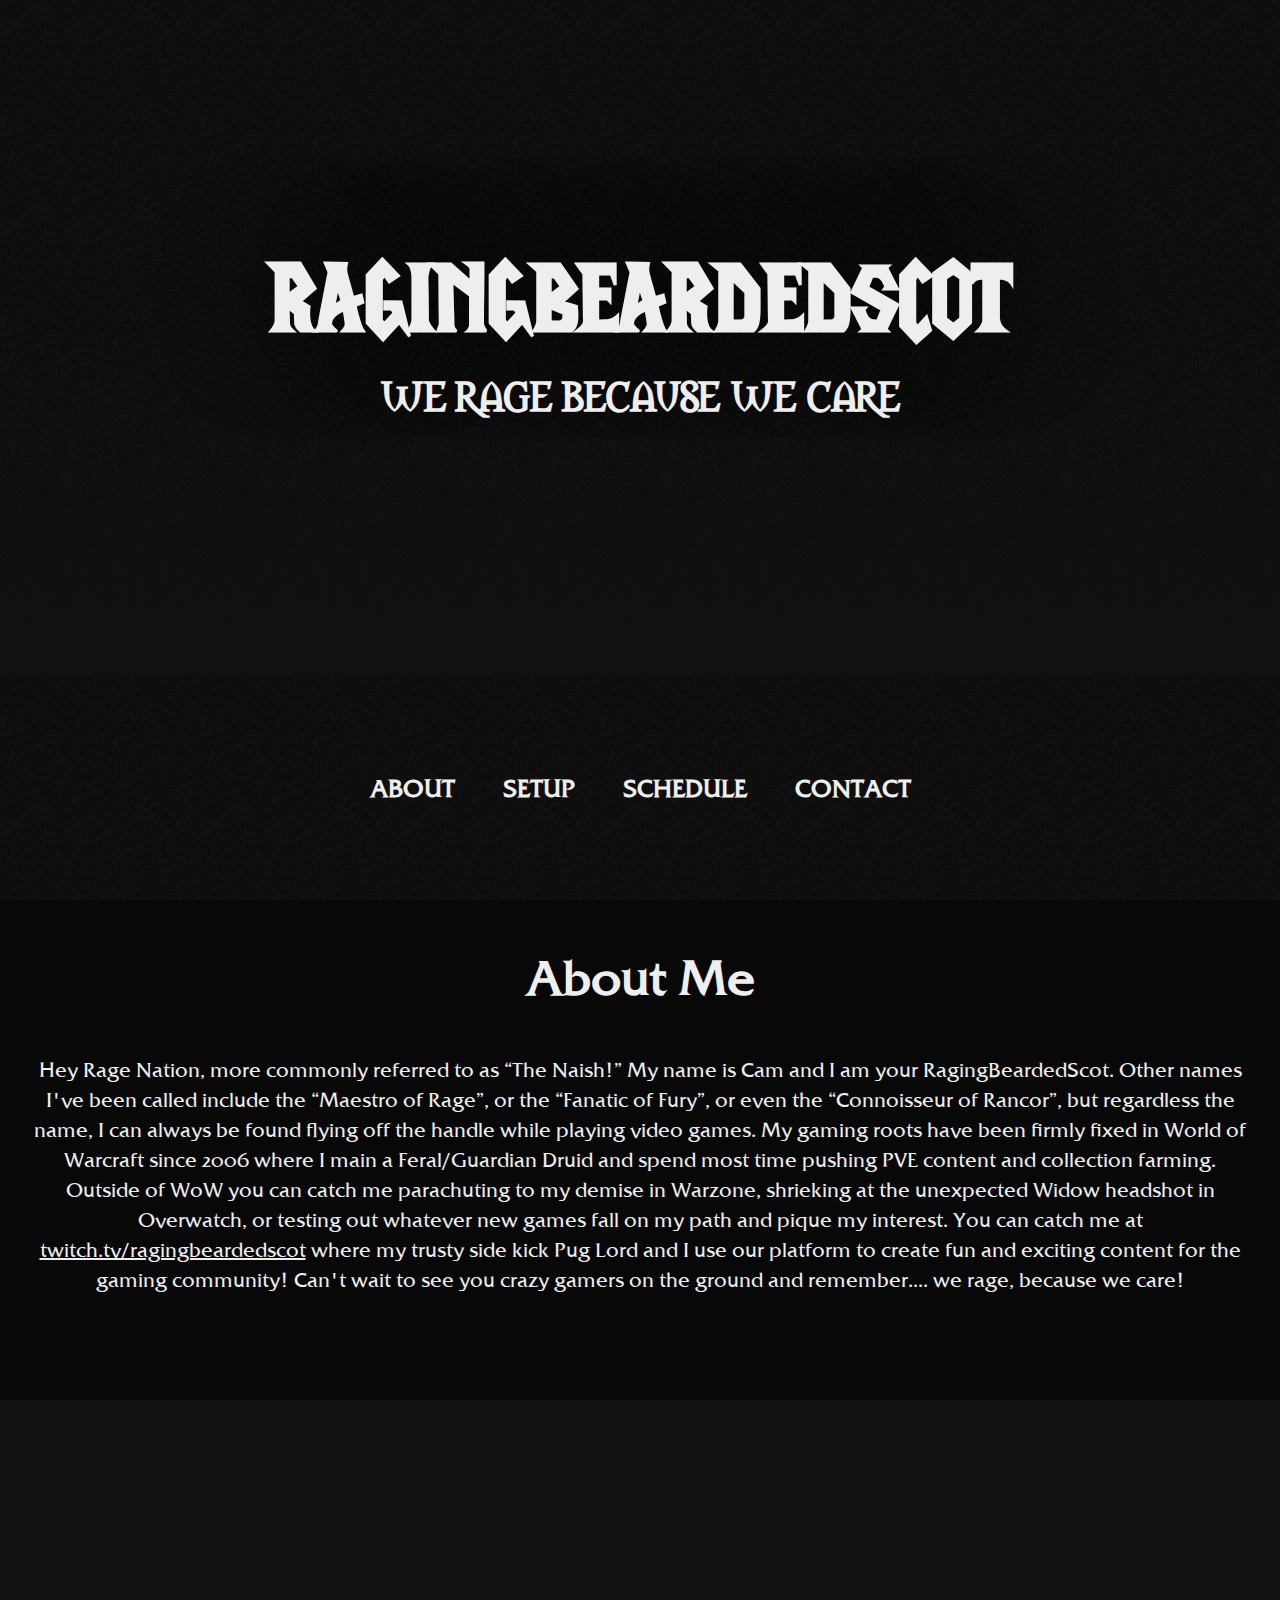
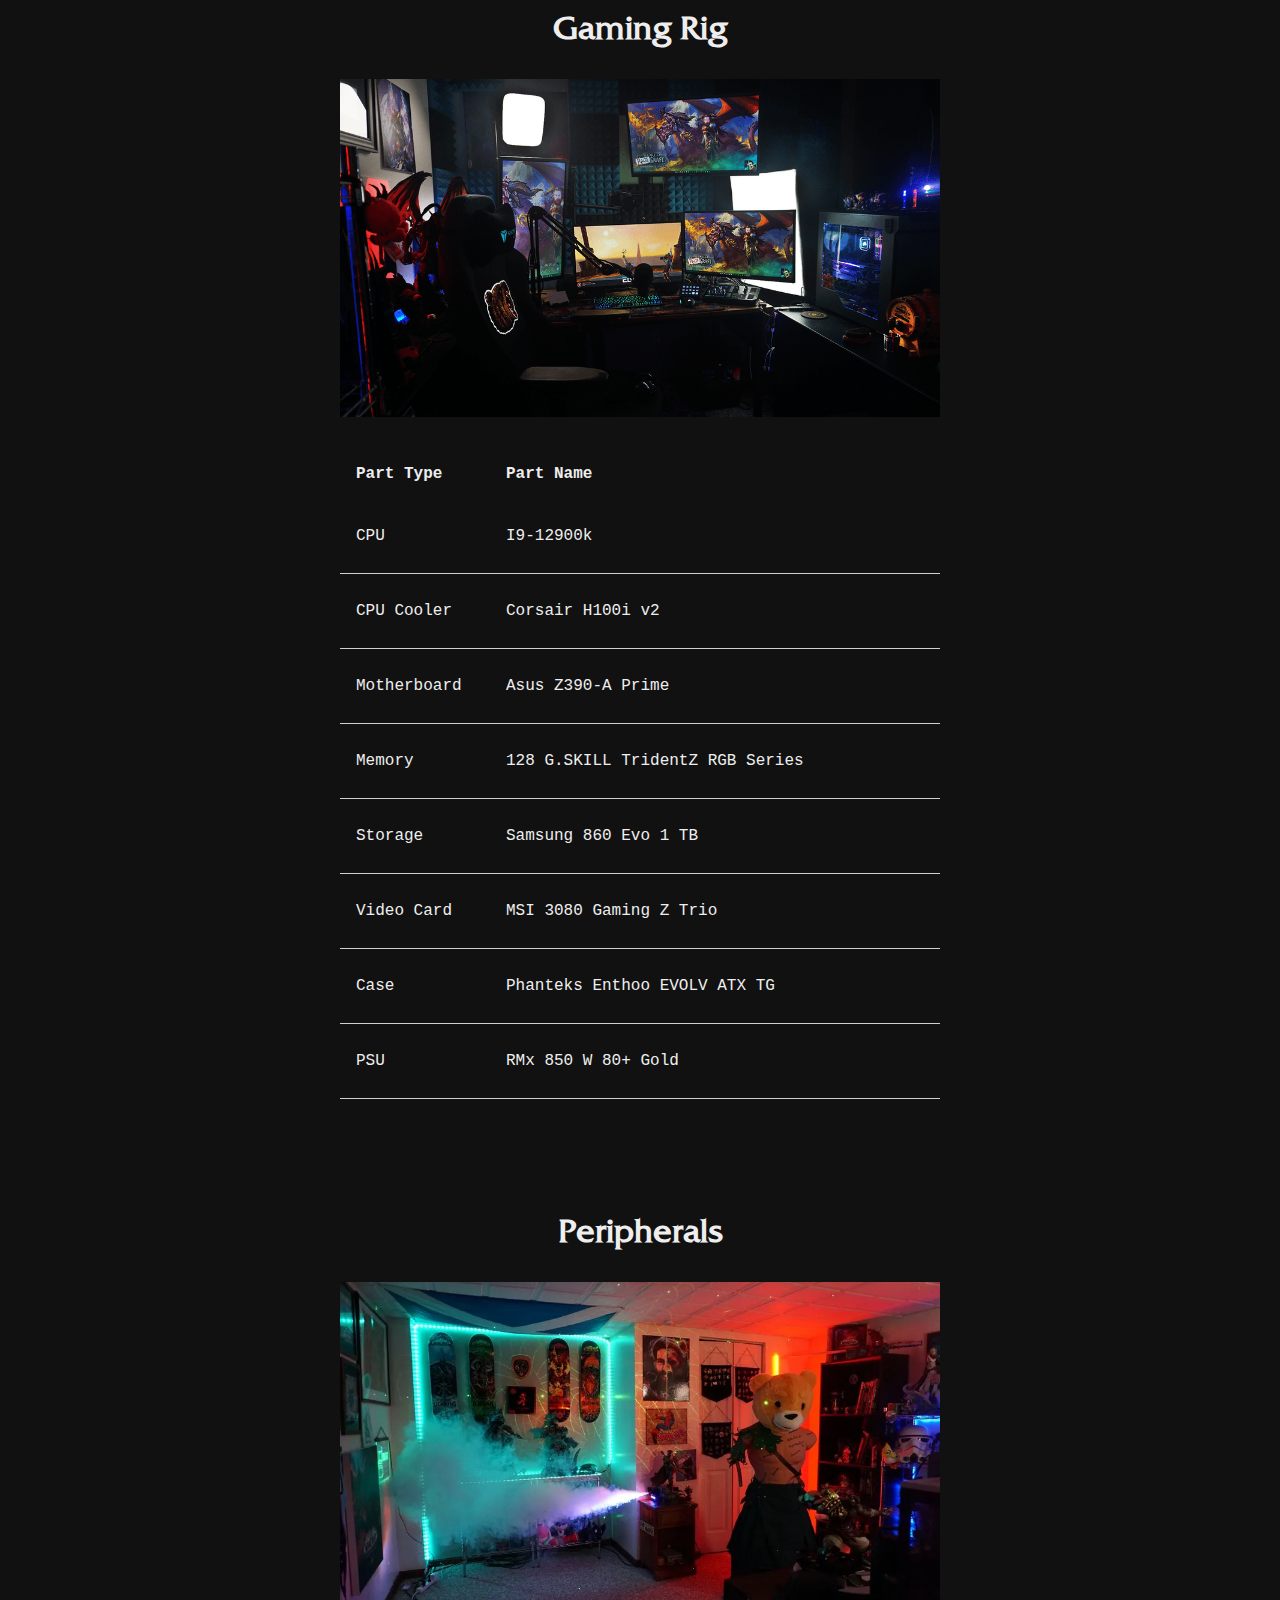
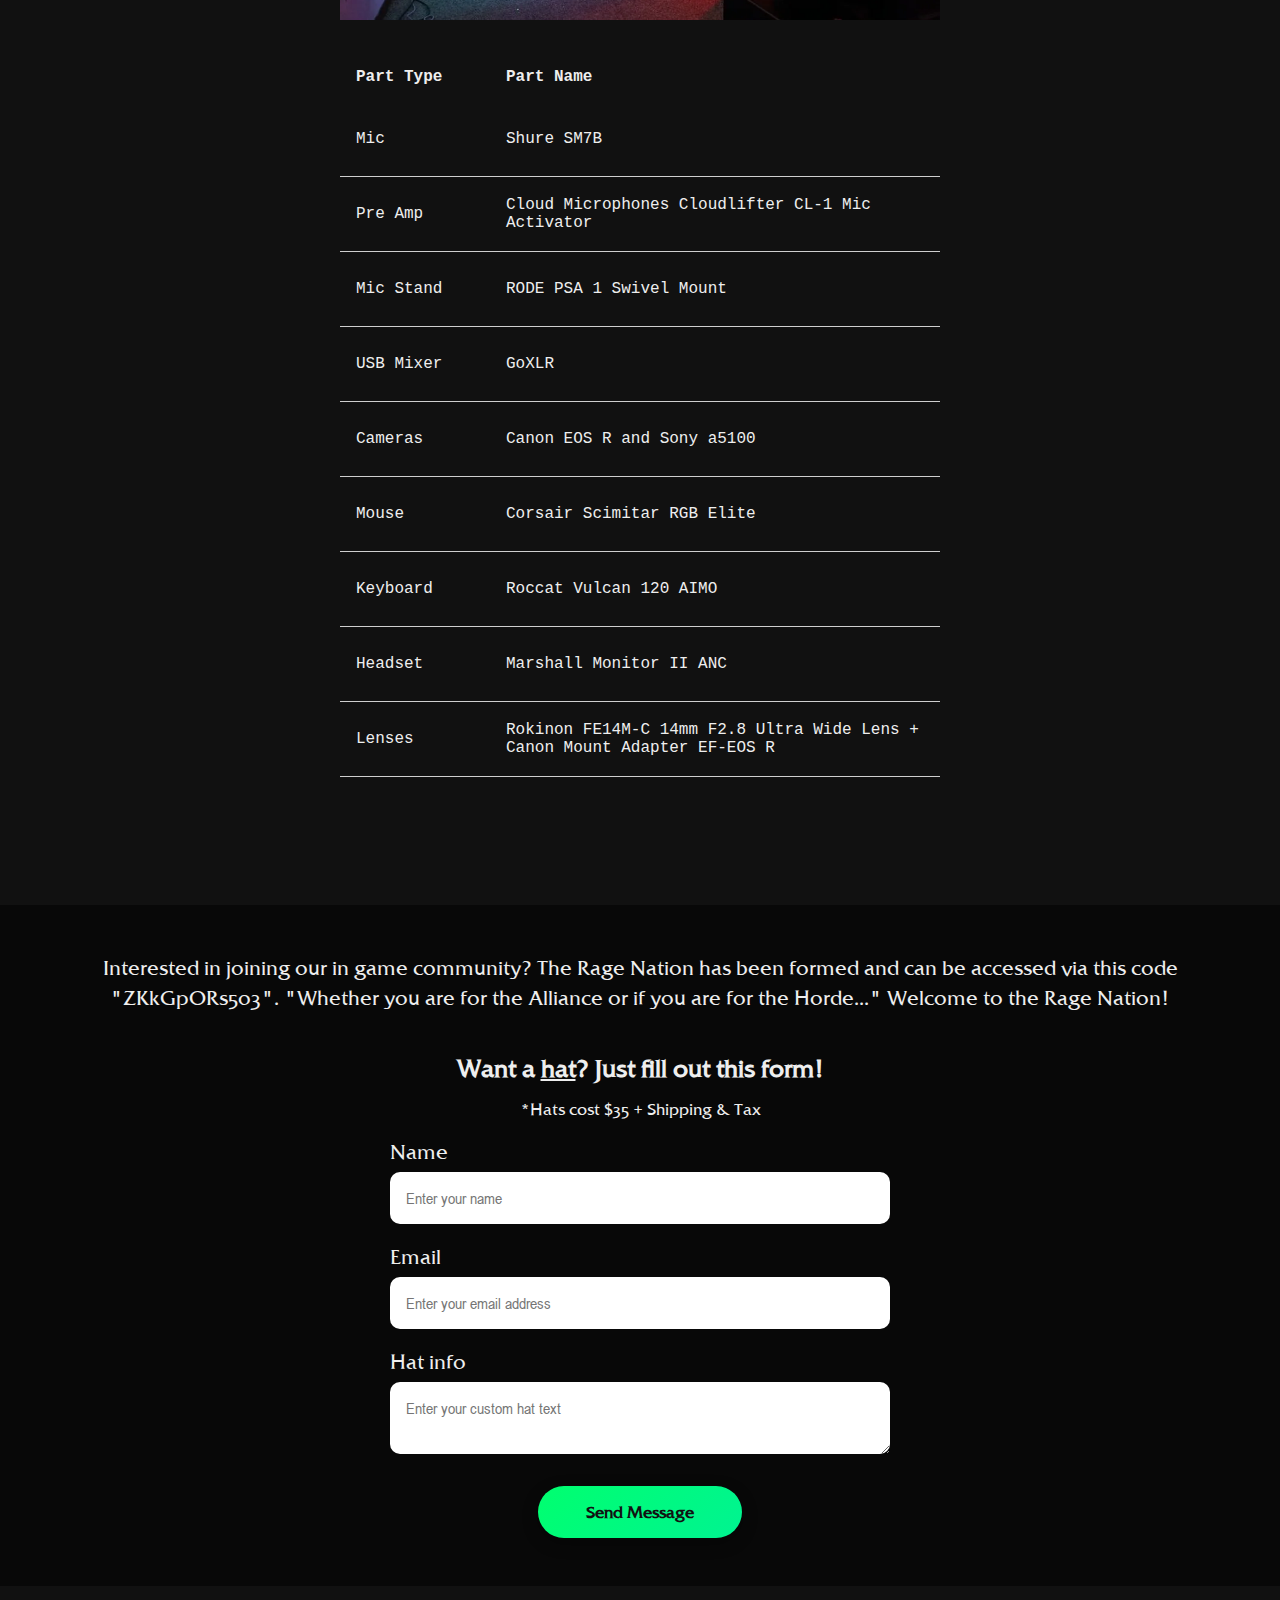
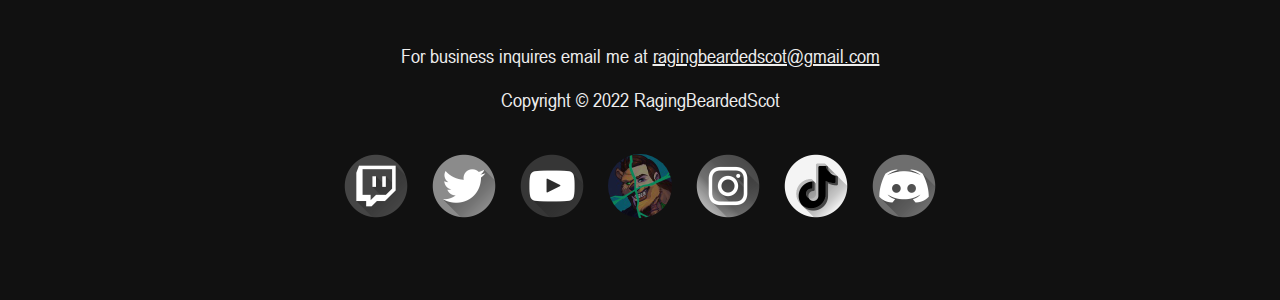
<file: index.html>
<!DOCTYPE html>
<html lang="en">
<head>
    <title>RagingBeardedScot | We Rage Because We Care</title>
    <meta charset="UTF-8" />
    <meta name="viewport" content="width=device-width,initial-scale=1" />
    <meta name="description" content="Video game playing, cigar slaying, dice rolling lunatic. Part Scot, Part Bear, ALL Rage." />
    <meta property="og:title" content="ragingbeardedscot" />
    <meta property="og:type" content="website" />
    <meta property="og:url" content="https://ragingbeardedscot.com" />
    <meta property="og:image" content="images/logo.jpg" />
    <link rel="stylesheet" type="text/css" href="styles.css" />
    <link rel="shortcut icon" href="images/favicon.ico" type="image/x-icon">
    <link rel="icon" href="images/favicon.ico" type="image/x-icon">
</head>
<body>
    <div class="hero">
        <h1>RagingBeardedScot</h1>
        <h2>We Rage Because We Care</h2>
    </div>
    <div class="container">
        <div class="nav">
            <a href="#about">About</a>
            <a href="#setup">Setup</a>
            <a href="https://www.twitch.tv/ragingbeardedscot/schedule" target="_blank">Schedule</a>
            <a href="#contact">Contact</a>
        </div>
    </div>
    <div id="about">
        <div class="container">
            <h3>About Me</h3>
            <p>Hey Rage Nation, more commonly referred to as “The Naish!” My name is Cam and I am your RagingBeardedScot. Other names I've been called include the “Maestro of Rage”, or the “Fanatic of Fury”, or even the “Connoisseur of Rancor”, but regardless the name, I can always be found flying off the handle while playing video games.

            My gaming roots have been firmly fixed in World of Warcraft since 2006 where I main a Feral/Guardian Druid and spend most time pushing PVE content and collection farming. Outside of WoW you can catch me parachuting to my demise in Warzone, shrieking at the unexpected Widow headshot in Overwatch, or testing out whatever new games fall on my path and pique my interest. 
            
                You can catch me at <a href="https://www.twitch.tv/ragingbeardedscot" target="_blank">twitch.tv/ragingbeardedscot</a> where my trusty side kick Pug Lord and I use our platform to create fun and exciting content for the gaming community! Can't wait to see you crazy gamers on the ground and remember.... we rage, because we care!</p>
        </div>
    </div>
    <script src= "https://player.twitch.tv/js/embed/v1.js"></script>
    <div id="twitch-embed"></div>
    <script type="text/javascript">
    var options = {
        channel: "ragingbeardedscot"
    };
    var player = new Twitch.Player("twitch-embed", options);
    player.setVolume(0.5);
    </script>
    <div id="setup">
        <div class="container">
            <div class="flex">
                <div>
                    <h4>Gaming Rig</h4>
                    <picture>
                        <source srcset="images/Screens-Rage-Den.webp" type="image/webp">
                        <source srcset="images/Screens-Rage-Den.png" type="image/png">
                        <img src="images/Screens-Rage-Den.png" alt="gaming rig" loading="lazy">
                    </picture>
                    <table>
                        <tr>
                            <th>Part Type</th>
                            <th>Part Name</th>
                        </tr>
                        <tr>
                            <td>CPU</td>
                            <td>I9-12900k</td>
                        </tr>
                        <tr>
                            <td>CPU Cooler</td>
                            <td>Corsair H100i v2</td>
                        </tr>
                        <tr>
                            <td>Motherboard</td>
                            <td>Asus Z390-A Prime</td>
                        </tr>
                        <tr>
                            <td>Memory</td>
                            <td>128 G.SKILL TridentZ RGB Series</td>
                        </tr>
                        <tr>
                            <td>Storage</td>
                            <td>Samsung 860 Evo 1 TB</td>
                        </tr>
                        <tr>
                            <td>Video Card</td>
                            <td>MSI 3080 Gaming Z Trio</td>
                        </tr>
                        <tr>
                            <td>Case</td>
                            <td>Phanteks Enthoo EVOLV ATX TG</td>
                        </tr>
                        <tr>
                            <td>PSU</td>
                            <td>RMx 850 W 80+ Gold</td>
                        </tr>
                    </table>
                </div>
                <div>
                    <h4>Peripherals</h4>
                    <picture>
                        <source srcset="images/DSC00355.webp" type="image/webp">
                        <source srcset="images/DSC00355.JPG" type="image/jpeg">
                        <img src="images/DSC00355.JPG" alt="peripherals" loading="lazy">
                    </picture>
                    <table>
                        <tr>
                            <th>Part Type</th>
                            <th>Part Name</th>
                        </tr>
                        <tr>
                            <td>Mic</td>
                            <td>Shure SM7B</td>
                        </tr>
                        <tr>
                            <td>Pre Amp</td>
                            <td>Cloud Microphones Cloudlifter CL-1 Mic Activator</td>
                        </tr>
                        <tr>
                            <td>Mic Stand</td>
                            <td>RODE PSA 1 Swivel Mount</td>
                        </tr>
                        <tr>
                            <td>USB Mixer</td>
                            <td>GoXLR</td>
                        </tr>
                        <tr>
                            <td>Cameras</td>
                            <td>Canon EOS R and Sony a5100</td>
                        </tr>
                        <tr>
                            <td>Mouse</td>
                            <td>Corsair Scimitar RGB Elite</td>
                        </tr>
                        <tr>
                            <td>Keyboard</td>
                            <td>Roccat Vulcan 120 AIMO</td>
                        </tr>
                        <tr>
                            <td>Headset</td>
                            <td>Marshall Monitor II ANC</td>
                        </tr>
                        <tr>
                            <td>Lenses</td>
                            <td>Rokinon FE14M-C 14mm F2.8 Ultra Wide Lens + Canon Mount Adapter EF-EOS R</td>
                        </tr>
                    </table>
                </div>
            </div>
        </div>
    </div>
    <div id="contact">
        <div class="container">
            <p>Interested in joining our in game community? The Rage Nation has been formed and can be accessed via this code "ZKkGpORs5o3". "Whether you are for the Alliance or if you are for the Horde..." Welcome to the Rage Nation!</p>
            <form action="https://formsubmit.co/ragingbeardedscot@gmail.com" method="POST">
                <h2>Want a <a href="images/hat.png" target="_blank" id="hat-link">hat</a>? Just fill out this form!</h2>
                <span>*Hats cost $35 + Shipping & Tax</span>
                <label for="name">Name</label>
                <input type="text" name="name" placeholder="Enter your name" required>
                <label for="email">Email</label>
                <input type="email" name="email" placeholder="Enter your email address" required>
                <label for="message">Hat info</label>
                <textarea name="message" placeholder="Enter your custom hat text"></textarea>
                <input type="text" name="_honey" style="display:none">
                <input type="hidden" name="_next" value="https://ragingbeardedscot.com/">
                <input type="hidden" name="_subject" value="New form submission!">
                <button type="submit">Send Message</button>
            </form>
        </div>
    </div>
    <footer class="container">
        <p>For business inquires email me at <a href="mailto:ragingbeardedscot@gmail.com">ragingbeardedscot@gmail.com</a></p>
        <p>Copyright &copy; 2022 RagingBeardedScot</p>
        <div class="icons">
            <a href="https://www.twitch.tv/ragingbeardedscot" target="_blank"><img src="images/twitch.png" alt="twitch" loading="lazy"></a>
            <a href="https://twitter.com/ragingbeardscot/" target="_blank"><img src="images/twitter.png" alt="twitter" loading="lazy"></a>
            <a href="https://www.youtube.com/c/ragingbeardedscot" target="_blank"><img src="images/youtube.png" alt="youtube" loading="lazy"></a>
            <img src="images/logo.jpg" alt="logo" onclick="topFunction()" loading="lazy">
            <a href="https://www.instagram.com/ragingbeardedscot/" target="_blank"><img src="images/instagram.png" alt="instagram" loading="lazy"></a>
            <a href="https://www.tiktok.com/@ragingbeardedscot" target="_blank"><img src="images/tik-tok.png" alt="tiktok" loading="lazy"></a>
            <a href="https://discord.gg/6Tzw4TZqkf" target="_blank"><img src="images/discord.png" alt="discord" loading="lazy"></a>
        </div>
    </footer>
    <script type="text/javascript">
        // When the user clicks on the button, scroll to the top of the document
        function topFunction() {
            document.body.scrollTop = 0; // For Safari
            document.documentElement.scrollTop = 0; // For Chrome, Firefox, IE and Opera
        }
    </script>
</body>
</html>
</file>
<file: styles.css>
@font-face {
  font-family: 'ArialNarrow';
  src: url('/fonts/ArialNarrow.ttf');
  font-display: swap;
}

@font-face {
  font-family: 'FrizQuadrata';
  src: url('/fonts/FrizQuadrataRegular.ttf');
  font-display: swap;
}

@font-face {
  font-family: 'LifeCraft';
  src: url('/fonts/LifeCraftFont.ttf');
  font-display: swap;
}

@font-face {
  font-family: 'Morpheus';
  src: url('/fonts/Morpheus.ttf');
  font-display: swap;
}

*, *::before, *::after {
  margin:0;
  padding:0;
  -webkit-box-sizing: border-box;
          -moz-box-sizing: border-box;
       box-sizing: border-box;
}

:root {
  /* Colors */
  --white: #eee;
  --black: #111;
  --turquoise: #42ab9c;
  --background: #162230;
  --lightGray: #cfcfcf;
  /* Fonts */
  --ArialNarrow: 'ArialNarrow', sans-serif;
  --FrizQuadrata: 'FrizQuadrata', sans-serif;
  --LifeCraft: 'LifeCraft', sans-serif;
  --Morpheus: 'Morpheus', sans-serif;
  /* Font Sizes */
  --base: 1rem;
  --medium: 1.25rem;
  --large: 2rem;
  --veryLarge: 3rem;
}

::-moz-selection {
  color: var(--white);
  background-color: var(--turquoise);
}

::selection {
  color: var(--white);
  background-color: var(--turquoise);
}

html {
  scroll-behavior: smooth;
}

body {
  min-width: 300px;
  min-height: 100vh;
  overflow-x: hidden;
  font-family: var(--FrizQuadrata) !important;
  color: var(--white);
  background: var(--black);
  background-image: url([data-uri]);
  background-attachment: fixed;
}

img {
  display: block;
  max-width: 100%;
  height: auto;
}

/* Hero styles */

.hero {
  background-image: url('https://media2.giphy.com/media/gioCX6AYopXuFC5Fdf/giphy.gif?cid=790b7611657b8d27429a15e42eaeeb1c8cf8c5eac28d69b7&rid=giphy.gif&ct=g');
  background-position: center;
  -webkit-background-size: cover;
     -moz-background-size: cover;
       -o-background-size: cover;
          background-size: cover;
  background-attachment: fixed;
  height: min(75vh, 750px);
  position: relative;
  display: -webkit-box;
  display: -ms-flexbox;
  display: -webkit-flex;
  display: -moz-box;
  display: flex;
  -webkit-box-orient: vertical;
  -webkit-box-direction: normal;
      -ms-flex-direction: column;
          -webkit-flex-direction: column;
             -moz-box-orient: vertical;
             -moz-box-direction: normal;
          flex-direction: column;
  -webkit-box-pack: center;
      -ms-flex-pack: center;
          -webkit-justify-content: center;
             -moz-box-pack: center;
          justify-content: center;
  -webkit-box-align: center;
      -ms-flex-align: center;
          -webkit-align-items: center;
             -moz-box-align: center;
          align-items: center;
  padding: 2em;
}

@media screen and (max-width: 768px) {
  .hero {
    background-attachment: initial;
  }
}

.hero::after {
  content: '';
  position: absolute;
  top: 0;
  left: 0;
  right: 0;
  bottom: 0;
  background: -webkit-gradient(linear, left top, left bottom, from(transparent), color-stop(50%, transparent), to(var(--black)));
  background: -webkit-linear-gradient(top, transparent 0%, transparent 50%, var(--black) 100%);
  background: -moz-linear-gradient(top, transparent 0%, transparent 50%, var(--black) 100%);
  background: -o-linear-gradient(top, transparent 0%, transparent 50%, var(--black) 100%);
  background: linear-gradient(to bottom, transparent 0%, transparent 50%, var(--black) 100%);
  z-index: 1;
  pointer-events: none;
}

.hero * {
  z-index: 2;
}

.hero h1 {
  font-family: var(--LifeCraft);
  font-size: clamp(2rem, 10vw, 6rem);
  text-transform: uppercase;
  text-shadow: 0 0 100px rgb(0 0 0 / 75%);
}

.hero h2 {
  font-family: var(--Morpheus);
  font-size: clamp(1.5rem, 8vw, 3rem);
  text-align: center;
  text-transform: lowercase;
}

.container {
  max-width: 1300px;
  min-height: 500px;
  margin: 0 auto;
  padding: 3em 2em;
}

@media screen and (max-width: 768px) {
  .container {
    padding: 2em 1em;
    min-height: 100vh;
  }
}

.nav {
  display: -webkit-box;
  display: -ms-flexbox;
  display: -webkit-flex;
  display: -moz-box;
  display: flex;
  -ms-flex-wrap: wrap;
      -webkit-flex-wrap: wrap;
          flex-wrap: wrap;
  -webkit-box-pack: center;
      -ms-flex-pack: center;
          -webkit-justify-content: center;
             -moz-box-pack: center;
          justify-content: center;
  gap: min(5vw, 3em);
  margin: 2em 0;
}

.nav a {
  font-size: clamp(1rem, 2vw, 1.5rem);
  color: var(--white);
  text-decoration: none;
  text-transform: uppercase;
  font-weight: 700;
  -webkit-transition: -webkit-transform 0.3s;
  transition: -webkit-transform 0.3s;
  -o-transition: transform 0.3s;
  -o-transition: -o-transform 0.3s;
  -moz-transition: transform 0.3s, -moz-transform 0.3s;
  transition: transform 0.3s;
  transition: transform 0.3s, -webkit-transform 0.3s, -moz-transform 0.3s, -o-transform 0.3s;
  transition: transform 0.3s, -webkit-transform 0.3s;
}

.nav a:hover {
  -webkit-transform: scale(115%);
      -ms-transform: scale(115%);
          -moz-transform: scale(115%);
            -o-transform: scale(115%);
       transform: scale(115%);
}

body > .container {
  min-height: 25vh;
  display: -ms-grid;
  display: grid;
  place-items: center;
}

/* About styles */

#about {
  background-image: url('images/illidan.jpg');
  -webkit-background-size: cover;
     -moz-background-size: cover;
       -o-background-size: cover;
          background-size: cover;
  background-position: center;
  background-attachment: fixed;
  background-color: rgba(0,0,0,0.5);
  background-blend-mode: multiply;
}

@media screen and (max-width: 768px) {
  #about {
    background-attachment: initial;
  }
}

@supports (background-image: url('images/illidan.webp')) {
  #about {
    background-image: url('images/illidan.webp');
  }
}

h3 {
  text-align: center;
  margin-bottom: 1em;
  font-size: var(--veryLarge);
}

#about p {
  text-align: center;
  font-size: var(--medium);
  line-height: 1.5;
}

#about a {
  color: var(--white);
}

/* Twitch Embed */
#twitch-embed {
  text-align: center;
  padding: 5em;
}
iframe {
  width: 50%;
  aspect-ratio: 16 / 9;
  border-radius: 1ch;
}

@media screen and (max-width: 1439px) {
  iframe {
    width: 75%;
  }
}

@media screen and (max-width: 768px) {
  #twitch-embed {
    padding: 1em;
  }
  iframe {
    width: 100%;
  }
}

/* Setup styles */
#setup .container {
  max-width: 1440px;
}
#setup .flex {
  display: -webkit-box;
  display: -ms-flexbox;
  display: -webkit-flex;
  display: -moz-box;
  display: flex;
  -webkit-box-pack: center;
      -ms-flex-pack: center;
          -webkit-justify-content: center;
             -moz-box-pack: center;
          justify-content: center;
  gap: 2em;
  -ms-flex-wrap: wrap;
      -webkit-flex-wrap: wrap;
          flex-wrap: wrap;
}

@media screen and (max-width: 768px) {
  #setup .flex {
    gap: initial;
  }
}

#setup h1 {
  text-align: center;
  margin-bottom: 1em;
}

h4 {
  text-align: center;
  font-size: var(--large);
}

#setup img {
  max-width: 600px;
  margin: 2em auto;
}

@media screen and (max-width: 768px) {
  #setup img {
    max-width: 100%;
  }
}

table {
  font-family: monospace;
  font-size: var(--base);
  border-spacing: 0;
  width: 100%;
  max-width: 600px;
  margin: 0 auto 5em auto;
}

th {
  text-align: left;
  padding: 1em;
}

td {
  border-bottom: 1px solid var(--lightGray);
  padding: 1em;
  height: 75px;
}

td:first-of-type {
  width: 25%;
}

/* Contact styles */

#contact {
  background-image: url('images/arthas.jpg');
  -webkit-background-size: cover;
     -moz-background-size: cover;
       -o-background-size: cover;
          background-size: cover;
  background-position: center;
  background-attachment: fixed;
  background-color: rgba(0,0,0,0.5);
  background-blend-mode: multiply;
}

@media screen and (max-width: 768px) {
  #contact {
    background-attachment: initial;
  }
}

@supports (background-image: url('images/arthas.webp')) {
  #contact {
    background-image: url('images/arthas.webp');
  }
}

#hat-link {
  color: var(--white);
}

span {
  font-size: var(--base);
  display: block;
  text-align: center;
  margin: 1em 0;
}

#contact p {
  font-size: var(--medium);
  text-align: center;
  line-height: 1.5;
  margin-bottom: 2em;
}

/* Form styles */

form {
  max-width: 500px;
  margin: 0 auto;
}

form h2 {
  text-align: center;
}

::-webkit-input-placeholder {
  font-family: var(--ArialNarrow);
}

::-moz-placeholder {
  font-family: var(--ArialNarrow);
}

:-ms-input-placeholder {
  font-family: var(--ArialNarrow);
}

::-ms-input-placeholder {
  font-family: var(--ArialNarrow);
}

:-moz-placeholder {
  font-family: var(--ArialNarrow);
}

::placeholder {
  font-family: var(--ArialNarrow);
}

label {
  display: block;
  font-size: var(--medium);
  margin-top: 1em;
}

input,
textarea {
  font-family: var(--ArialNarrow);
  font-size: var(--base);
  display: block;
  width: 100%;
  border: none;
  outline: none;
  -webkit-border-radius: 10px;
     -moz-border-radius: 10px;
          border-radius: 10px;
  padding: 1em;
  margin: 0.5em 0;
}

button {  
  display: block;
  font-size: var(--base);
  background: -o-linear-gradient(135deg, #00ceff, #00ff6f);
  background: -webkit-linear-gradient(135deg, #00ceff, #00ff6f);
  background: -moz-linear-gradient(135deg, #00ceff, #00ff6f);
  background: linear-gradient(-45deg, #00ceff, #00ff6f);
  -webkit-background-size: 500% 500%;
     -moz-background-size: 500%;
       -o-background-size: 500%;
          background-size: 500%;
  -webkit-animation: background-color 10s linear infinite;
          -moz-animation: background-color 10s linear infinite;
            -o-animation: background-color 10s linear infinite;
       animation: background-color 10s linear infinite;
  border: none;
  outline: none;
  -webkit-border-radius: 50px;
     -moz-border-radius: 50px;
          border-radius: 50px;
  font-weight: 900;
  font-family: var(--FrizQuadrata);
  color: var(--black);
  -webkit-box-shadow: rgb(0 0 0 / 35%) 0px 5px 15px;
          -moz-box-shadow: rgb(0 0 0 / 35%) 0px 5px 15px;
       box-shadow: rgb(0 0 0 / 35%) 0px 5px 15px;
  margin: 2em auto 0 auto;
  padding: 1em 3em;
  cursor: pointer;
  -webkit-transition: all 0.3s;
  -o-transition: all 0.3s;
  -moz-transition: all 0.3s;
  transition: all 0.3s;
}

button:hover {
  -webkit-transform: scale(105%);
      -ms-transform: scale(105%);
          -moz-transform: scale(105%);
            -o-transform: scale(105%);
       transform: scale(105%);
}

button:active {
  -webkit-transform: scale(95%);
      -ms-transform: scale(95%);
          -moz-transform: scale(95%);
            -o-transform: scale(95%);
       transform: scale(95%);
}

@-webkit-keyframes background-color {
  0% { background-position: 0% 50%; }
  50% { background-position: 100% 50%; }
  100% { background-position: 0% 50%; }
}

@-moz-keyframes background-color {
  0% { background-position: 0% 50%; }
  50% { background-position: 100% 50%; }
  100% { background-position: 0% 50%; }
}

@-o-keyframes background-color {
  0% { background-position: 0% 50%; }
  50% { background-position: 100% 50%; }
  100% { background-position: 0% 50%; }
}

@keyframes background-color {
  0% { background-position: 0% 50%; }
  50% { background-position: 100% 50%; }
  100% { background-position: 0% 50%; }
}

/* Footer styles */

footer {
  text-align: center;
}

footer p {
  font-family: var(--ArialNarrow);
  font-size: var(--medium);
  margin: 0.5em;
}

footer p a {
  color: var(--white);
}

.icons {
  display: -webkit-box;
  display: -ms-flexbox;
  display: -webkit-flex;
  display: -moz-box;
  display: flex;
  -ms-flex-wrap: wrap;
      -webkit-flex-wrap: wrap;
          flex-wrap: wrap;
  -webkit-box-pack: center;
      -ms-flex-pack: center;
          -webkit-justify-content: center;
             -moz-box-pack: center;
          justify-content: center;
  gap: 1.5em;
  margin: 2em;
}

.icons a img {
  -webkit-filter: grayscale(1) brightness(100%);
          filter: grayscale(1) brightness(100%);
  width: 100%;
  max-width: 64px;
  -webkit-transition: -webkit-filter 0.3s;
  transition: -webkit-filter 0.3s;
  -o-transition: filter 0.3s;
  -moz-transition: filter 0.3s;
  transition: filter 0.3s;
  transition: filter 0.3s, -webkit-filter 0.3s;
}

.icons a img:hover {
  -webkit-filter: none;
          filter: none;
}

.icons > img {
  opacity: 0.5;
  -webkit-border-radius: 50%;
     -moz-border-radius: 50%;
          border-radius: 50%;
  max-width: 64px;
  cursor: pointer;
  -webkit-transition: opacity 0.3s;
  -o-transition: opacity 0.3s;
  -moz-transition: opacity 0.3s;
  transition: opacity 0.3s;
}

.icons > img:hover {
  opacity: 1;
}

/* Custom Scrollbar */

/* width */
::-webkit-scrollbar {
  width: 10px;
}

/* Track */
::-webkit-scrollbar-track {
  background: transparent;
}

/* Handle */
::-webkit-scrollbar-thumb {
  background: #888;
  -webkit-border-radius: 10px;
          border-radius: 10px;
}

/* Handle on hover */
::-webkit-scrollbar-thumb:hover {
  background: #555;
}

/* 404 styles */
.error h1 {
  text-align: center;
}

/* For large screens */
@media screen and (min-width: 1981px) {
  :root {
    --base: 2rem;
    --medium: 2.5rem;
    --large: 3rem;
    --veryLarge: 4rem;
  }
  .hero {
    min-height: 75vh;
  }
  .hero h1 {
    font-size: 10rem;
  }
  .hero h2 {
    font-size: 5rem;
  }
  .nav {
    gap: 10em;
  }
  .nav a {
    font-size: var(--large);
  }
  .container {
    max-width: 75%;
    min-height: 1000px;
    padding: 5em 0;
  }
  #setup .container {
    max-width: 75%;
  }
  #setup img {
    max-width: 800px;
  }
  table {
    max-width: 800px;
  }
  td {
    height: 176px;
  }
  form {
    max-width: 1500px;
  }
  form h2 {
    font-size: var(--large);
  }
  button {
    font-size: var(--medium);
    -webkit-border-radius: 100px;
       -moz-border-radius: 100px;
            border-radius: 100px;
  }
  .icons {
    gap: 3em;
  }
  .icons > img {
    max-width: 128px;
  }
  .icons a img {
    max-width: 128px;
  }
}

@media screen and (min-width: 2561px) {
  .hero {
    min-height: min(75vh, 1000px);
  }
  body > .container {
    min-height: auto;
  }
  #setup .flex {
    gap: 5em;
  }
  #setup img {
    max-width: 1000px;
  }
  table {
    max-width: 1000px;
  }
  td {
    height: 150px;
  }
}
</file>
